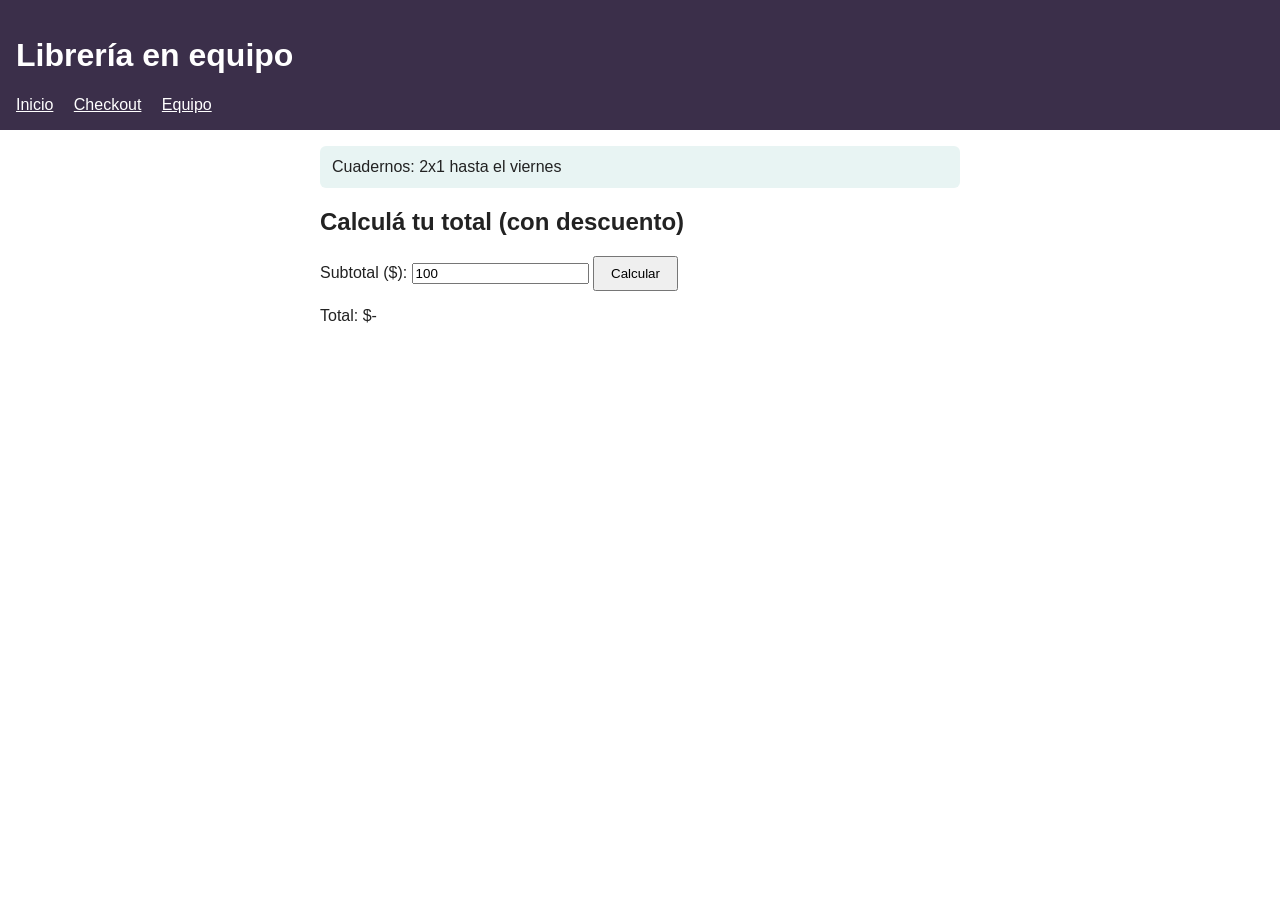
<file: index.html>
<!DOCTYPE html>
<html lang="es">
<head>
  <meta charset="UTF-8">
  <meta name="viewport" content="width=device-width, initial-scale=1">
  <title>Librería en equipo</title>
  <link rel="stylesheet" href="estilos.css">
</head>
<body>
  <header>
    <h1>Librería en equipo</h1>
    <nav>
      <a href="index.html">Inicio</a>
      <a href="checkout.html">Checkout</a>
      <a href="equipo.html">Equipo</a>
    </nav>
  </header>

  <main>
    <div class="promo">Cuadernos: 2x1 hasta el viernes</div>

    <section>
      <h2>Calculá tu total (con descuento)</h2>
      <label for="subtotal">Subtotal ($):</label>
      <input type="number" id="subtotal" value="100">
      <button type="button" onclick="mostrarTotal()">Calcular</button>
      <p>Total: $<span id="resultado">-</span></p>
    </section>
  </main>

  <script src="cart.js"></script>
</body>
</html>
</file>
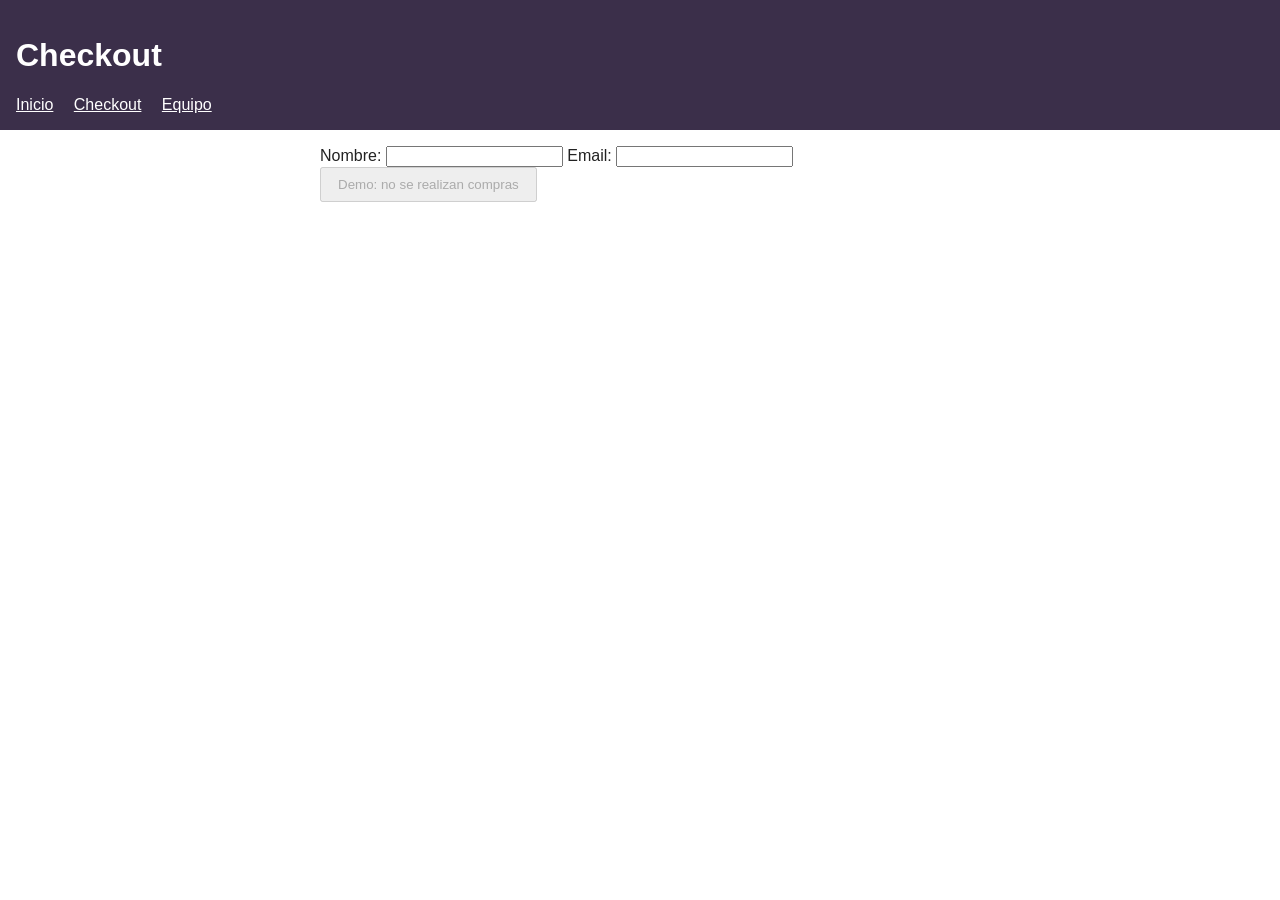
<file: checkout.html>
<!DOCTYPE html>
<html lang="es">
<head>
  <meta charset="UTF-8">
  <meta name="viewport" content="width=device-width, initial-scale=1">
  <title>Checkout · Librería en equipo</title>
  <link rel="stylesheet" href="estilos.css">
</head>
<body>
  <header>
    <h1>Checkout</h1>
    <nav>
      <a href="index.html">Inicio</a>
      <a href="checkout.html">Checkout</a>
      <a href="equipo.html">Equipo</a>
    </nav>
  </header>

  <main>
    <form>
      <label for="nombre">Nombre:</label>
      <input type="text" id="nombre">
      <label for="email">Email:</label>
      <input type="email" id="email">
      <button type="button" disabled>Demo: no se realizan compras</button>
    </form>
  </main>
</body>
</html>
</file>
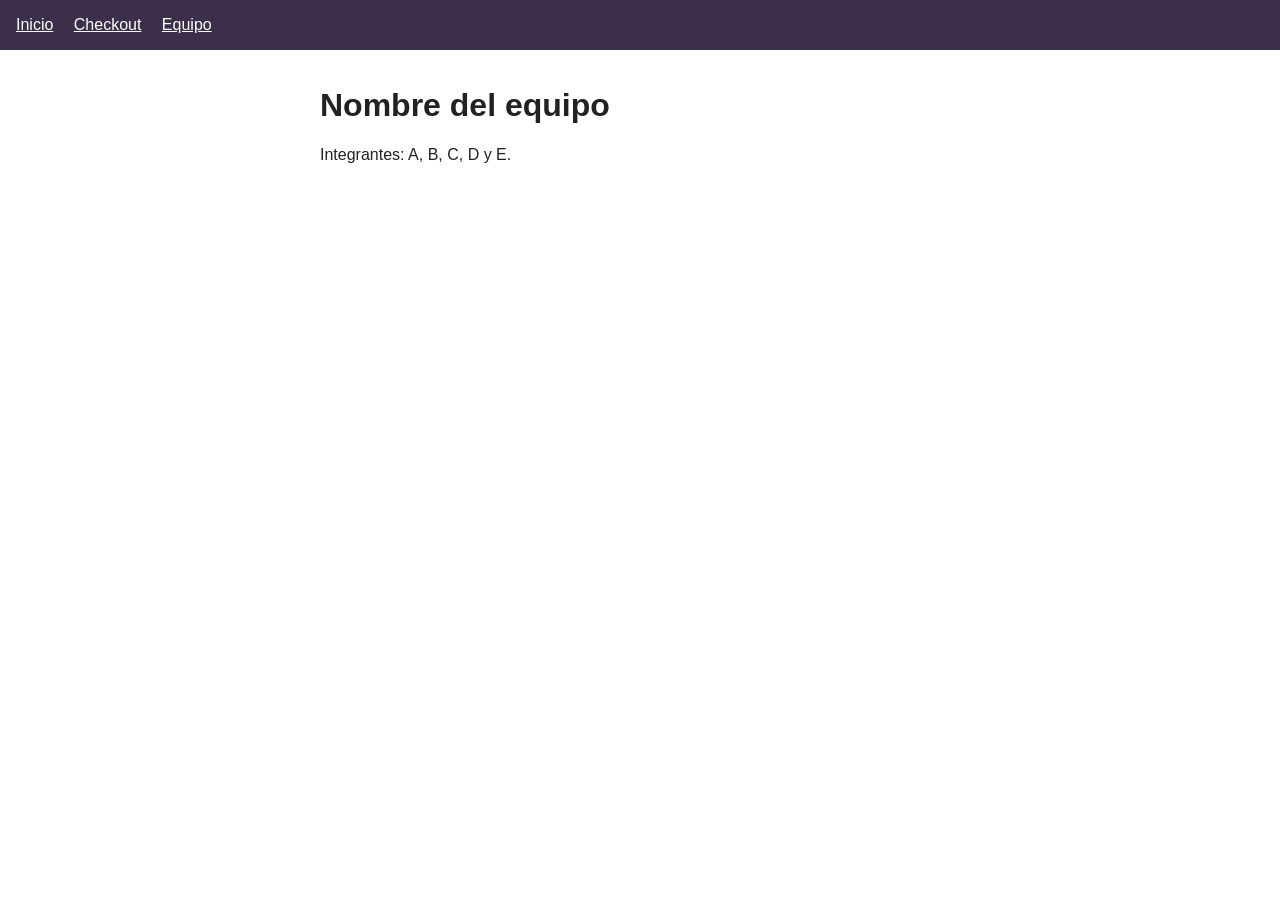
<file: equipo.html>
<!DOCTYPE html>
<html lang="es">
<head>
  <meta charset="UTF-8">
  <meta name="viewport" content="width=device-width, initial-scale=1">
  <title>Equipo · Librería en equipo</title>
  <link rel="stylesheet" href="estilos.css">
</head>
<body>
  <header>
    <nav>
      <a href="index.html">Inicio</a>
      <a href="checkout.html">Checkout</a>
      <a href="equipo.html">Equipo</a>
    </nav>
  </header>

  <main>
    <h1>Nombre del equipo</h1>
    <p>Integrantes: A, B, C, D y E.</p>
  </main>
</body>
</html>
</file>
<file: estilos.css>
body { font-family: Arial, sans-serif; margin: 0; color: #222; }
header { background: #3b2f4a; color: #fff; padding: 1rem; }
nav a { color: #fff; margin-right: 1rem; }
main { padding: 1rem; max-width: 640px; margin: auto; }
.promo { background: #e8f4f3; padding: 0.75rem; border-radius: 6px; } /* Color de la promoción */
button { padding: 0.5rem 1rem; cursor: pointer; }
</file>
